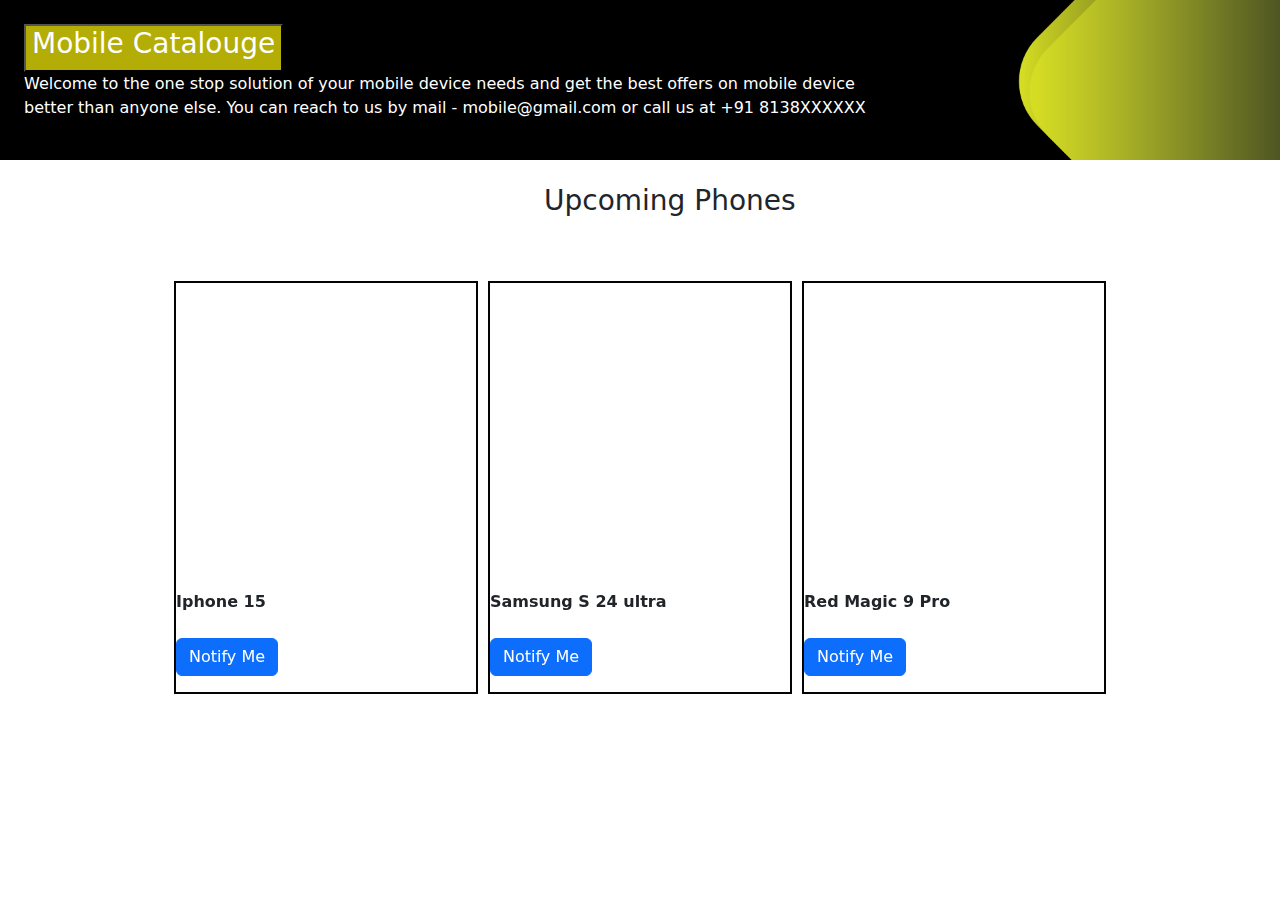
<file: bootstrap.html>
<!DOCTYPE html>
<html lang="en">

<head>
  <meta charset="UTF-8">
  <meta name="viewport" content="width=device-width, initial-scale=1.0">
  <link rel="stylesheet" href="boot.css">
  <link href="https://cdn.jsdelivr.net/npm/bootstrap@5.3.3/dist/css/bootstrap.min.css" rel="stylesheet"
    integrity="sha384-QWTKZyjpPEjISv5WaRU9OFeRpok6YctnYmDr5pNlyT2bRjXh0JMhjY6hW+ALEwIH" crossorigin="anonymous">
  <script src="https://cdn.jsdelivr.net/npm/bootstrap@5.3.3/dist/js/bootstrap.bundle.min.js"
    integrity="sha384-YvpcrYf0tY3lHB60NNkmXc5s9fDVZLESaAA55NDzOxhy9GkcIdslK1eN7N6jIeHz"
    crossorigin="anonymous"></script>
  <style>
    header {
      background-image: url("design.png");
      background-size: cover;
      background-position: center;


    }

    p {
      color: white;

    }
  </style>
  <title>Document</title>
</head>

<body>
  <header class="p-4 my 2 bg-light ">
    <a href="index.html">
      <button style="background-color: rgb(179, 173, 5); color: white;">
        <h3 class="display-60fw bold ">Mobile Catalouge</h3>
      </button></a>
    <p>
      Welcome to the one stop solution of your mobile device needs and get the best offers on mobile device <br>
      better than anyone else. You can reach to us by mail - mobile@gmail.com or call us at +91 8138XXXXXX <br>


    </p>
  </header>
  </header>
  <br>
  <h3 style="margin-left: 42.5%;">Upcoming Phones</h3>
  <div class=flex-container>
    <div class="flex-items">
      <figure>
        <iframe width="300" height="300" src="https://www.youtube.com/embed/XHTrLYShBRQ?si=LkmWBlovfikeCunT"
          title="YouTube video player" frameborder="0"
          allow="accelerometer; autoplay; clipboard-write; encrypted-media; gyroscope; picture-in-picture; web-share"
          referrerpolicy="strict-origin-when-cross-origin" allowfullscreen></iframe>
        <figcaption>
          <b style="align-items: center;">Iphone 15 <br></b><br>

          <button class="btn btn-primary" data-bs-toggle="modal" data-bs-target="#mymod"> Notify Me</button>
          <div class="modal" id="mymod">
            <div class="modal-dialog">
              <div class="modal-container">
                <div class="modal-header bg-light">
                  <h3 class="modal-title"> Successful </h3>
                  <button class="btn-close" type="button" data-bs-dismiss="modal"></button>
                </div>
              </div>
              <div class="modal-body">
                <p>
                  You Will Be Notified
                </p>
              </div>
              <div class="modal-footer">
                <button class="btn btn-warning" data-bs-warning="modal">
                  Cancel
                </button>
              </div>
            </div>

          </div>

        </figcaption>

      </figure>
    </div>
    <div class="flex-items">
      <figure>

        <figcaption>
          <iframe width="300" height="300" src="https://www.youtube.com/embed/3hPoEmlBQdY?si=1JhrARoGNolNfWYx"
            title="YouTube video player" frameborder="0"
            allow="accelerometer; autoplay; clipboard-write; encrypted-media; gyroscope; picture-in-picture; web-share"
            referrerpolicy="strict-origin-when-cross-origin" allowfullscreen></iframe><br> <b
            style="align-items: center;">Samsung S 24 ultra</b> <br> <br>
          <button class="btn btn-primary" data-bs-toggle="modal" data-bs-target="#mymod"> Notify Me </button>
          <div class="modal" id="mymod">
            <div class="modal-dialog">
              <div class="modal-container">
                <div class="modal-header bg-light">
                  <h3 class="modal-title"> Successful</h3>
                  <button class="btn-close" type="button" data-bs-dismiss="modal"></button>
                </div>
              </div>
              <div class="modal-body">
                <p>
                  Ypu Will Be Notified
                </p>
              </div>
              <div class="modal-footer">
                <button class="btn btn-warning" data-bs-warning="modal">
                  Cancel
                </button>
              </div>
            </div>

          </div>
        </figcaption>
      </figure>
    </div>
    <div class="flex-items">
      <figure>
        <iframe width="300" height="300" src="https://www.youtube.com/embed/9jOM6_HK2Ro?si=wXDY0ukQ4r-UD85h"
          title="YouTube video player" frameborder="0"
          allow="accelerometer; autoplay; clipboard-write; encrypted-media; gyroscope; picture-in-picture; web-share"
          referrerpolicy="strict-origin-when-cross-origin" allowfullscreen></iframe>

        <figcaption>
          <b style="align-items: center;">Red Magic 9 Pro</b> <br>
          <br><button class="btn btn-primary" data-bs-toggle="modal" data-bs-target="#mymod"> Notify Me </button>
          <div class="modal" id="mymod">
            <div class="modal-dialog">
              <div class="modal-container">
                <div class="modal-header bg-light">
                  <h3 class="modal-title"> Successful</h3>
                  <button class="btn-close" type="button" data-bs-dismiss="modal"></button>
                </div>
              </div>
              <div class="modal-body">
                <p>
                  You Will Be Notified
                </p>
              </div>
              <div class="modal-footer">
                <button class="btn btn-warning" data-bs-warning="modal">
                  Cancel
                </button>
              </div>
            </div>

          </div>
        </figcaption>

      </figure>
    </div>




  </div>
</body>

</html>
</file>
<file: boot.css>
.flex-container{
  margin-top: 4em;
  display: flex;
  flex-wrap: wrap;
  flex-direction: row;
  justify-content: center;
  gap: 10px;
  

}


.flex-items{
  border: 2px solid rgb(3, 3, 3);
}
</file>
